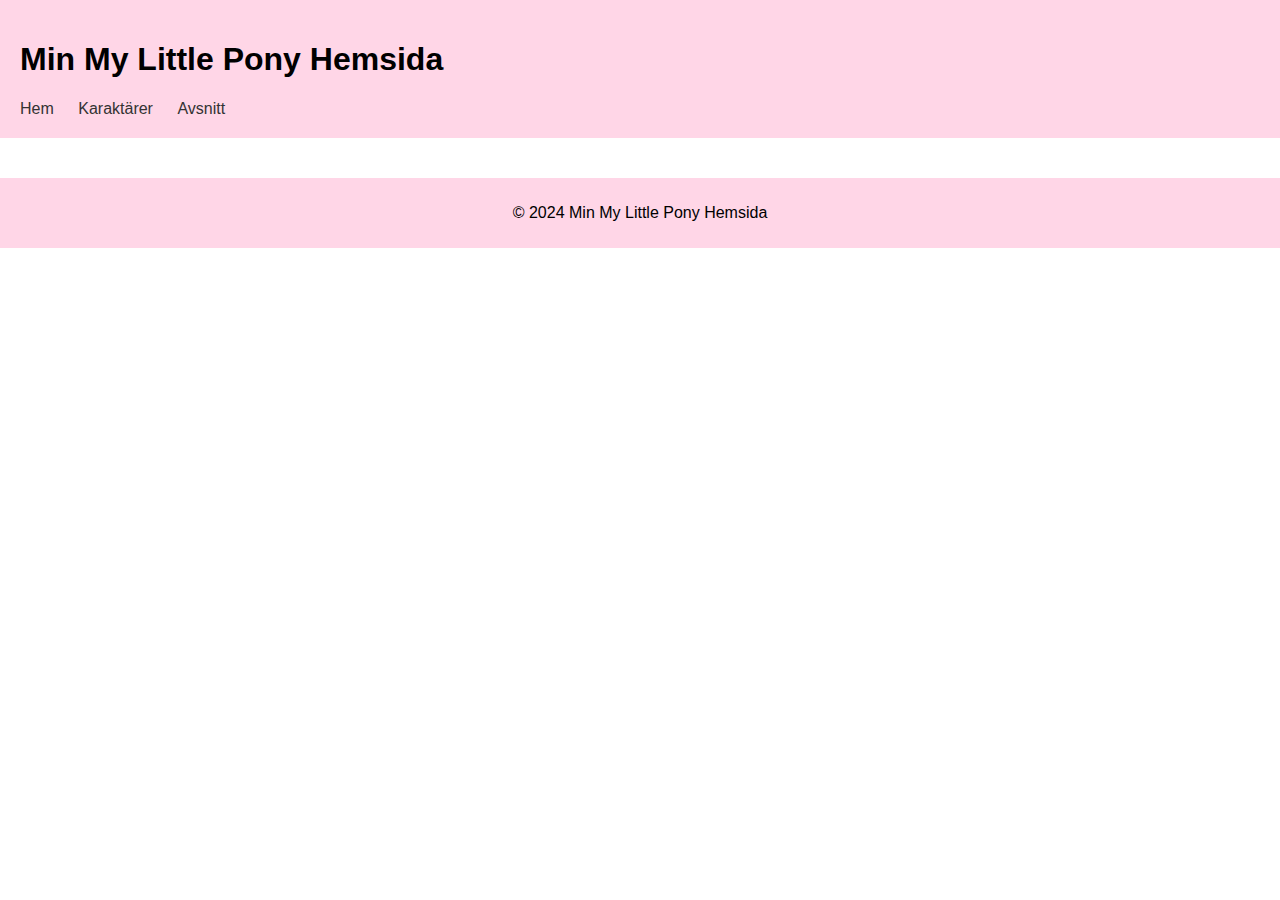
<file: index.html>
<!DOCTYPE html>
<html lang="sv">
<head>
  <meta charset="UTF-8">
  <meta name="viewport" content="width=device-width, initial-scale=1.0">
  <title>Min My Little Pony Hemsida</title>
  <link rel="stylesheet" href="index.css">
</head>
<body>
  <header>
    <h1>Min My Little Pony Hemsida</h1>
    <nav>
      <ul>
        <li><a href="startsida.html">Hem</a></li>
        <li><a href="karaktärer.html">Karaktärer</a></li>
        <li><a href="avsnitt.html">Avsnitt</a></li>
      </ul>
    </nav>
  </header>
  <main>
    <!-- Innehållet på varje sida kommer att placeras här -->
  </main>
  <footer>
    <p>&copy; 2024 Min My Little Pony Hemsida</p>
  </footer>
</body>
</html>
</file>
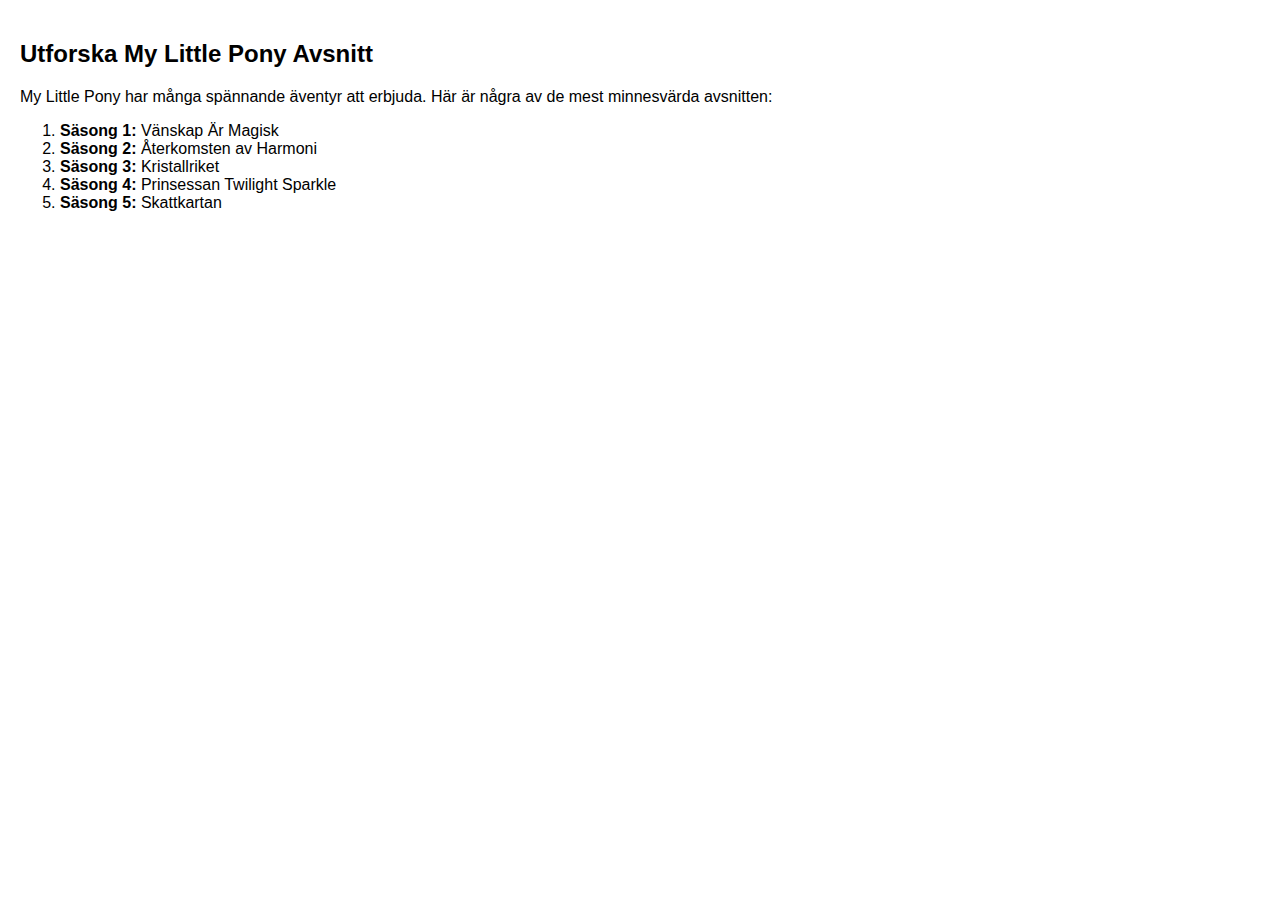
<file: avsnitt.html>
<head>
    <body>
        <main>
            <link rel="stylesheet" href="index.css">
            <h2>Utforska My Little Pony Avsnitt</h2>
            <p>My Little Pony har många spännande äventyr att erbjuda. Här är några av de mest minnesvärda avsnitten:</p>
            <ol>
              <li><strong>Säsong 1:</strong> Vänskap Är Magisk</li>
              <li><strong>Säsong 2:</strong> Återkomsten av Harmoni</li>
              <li><strong>Säsong 3:</strong> Kristallriket</li>
              <li><strong>Säsong 4:</strong> Prinsessan Twilight Sparkle</li>
              <li><strong>Säsong 5:</strong> Skattkartan</li>
            </ol>
          </main>
    </body>
</head>
</file>
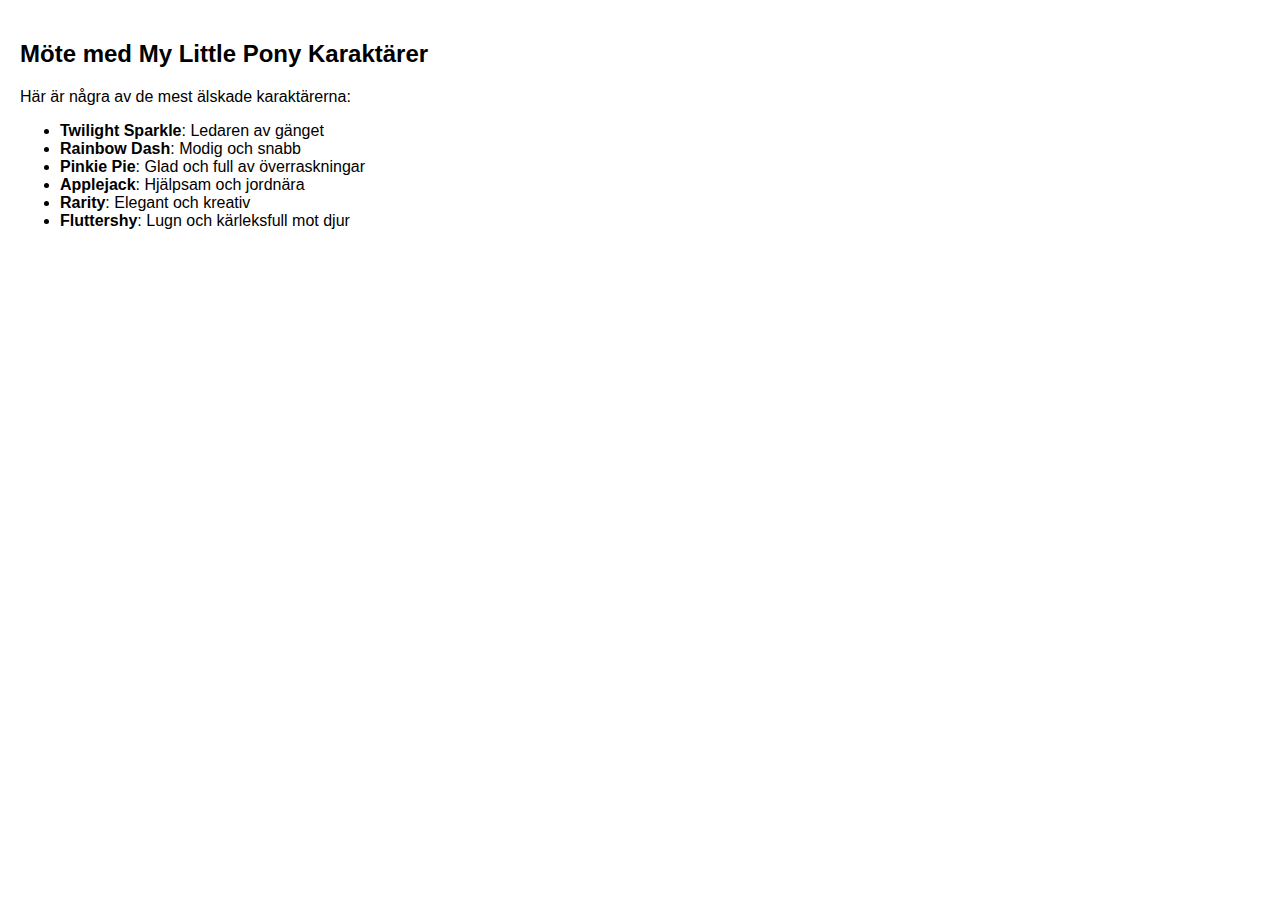
<file: karaktärer.html>
<head>
<body>
    <main>
        <link rel="stylesheet" href="index.css">
        <h2>Möte med My Little Pony Karaktärer</h2>
        <p>Här är några av de mest älskade karaktärerna:</p>
        <ul>
          <li><strong>Twilight Sparkle</strong>: Ledaren av gänget</li>
          <li><strong>Rainbow Dash</strong>: Modig och snabb</li>
          <li><strong>Pinkie Pie</strong>: Glad och full av överraskningar</li>
          <li><strong>Applejack</strong>: Hjälpsam och jordnära</li>
          <li><strong>Rarity</strong>: Elegant och kreativ</li>
          <li><strong>Fluttershy</strong>: Lugn och kärleksfull mot djur</li>
        </ul>
      </main>

</body>
</head>
</file>
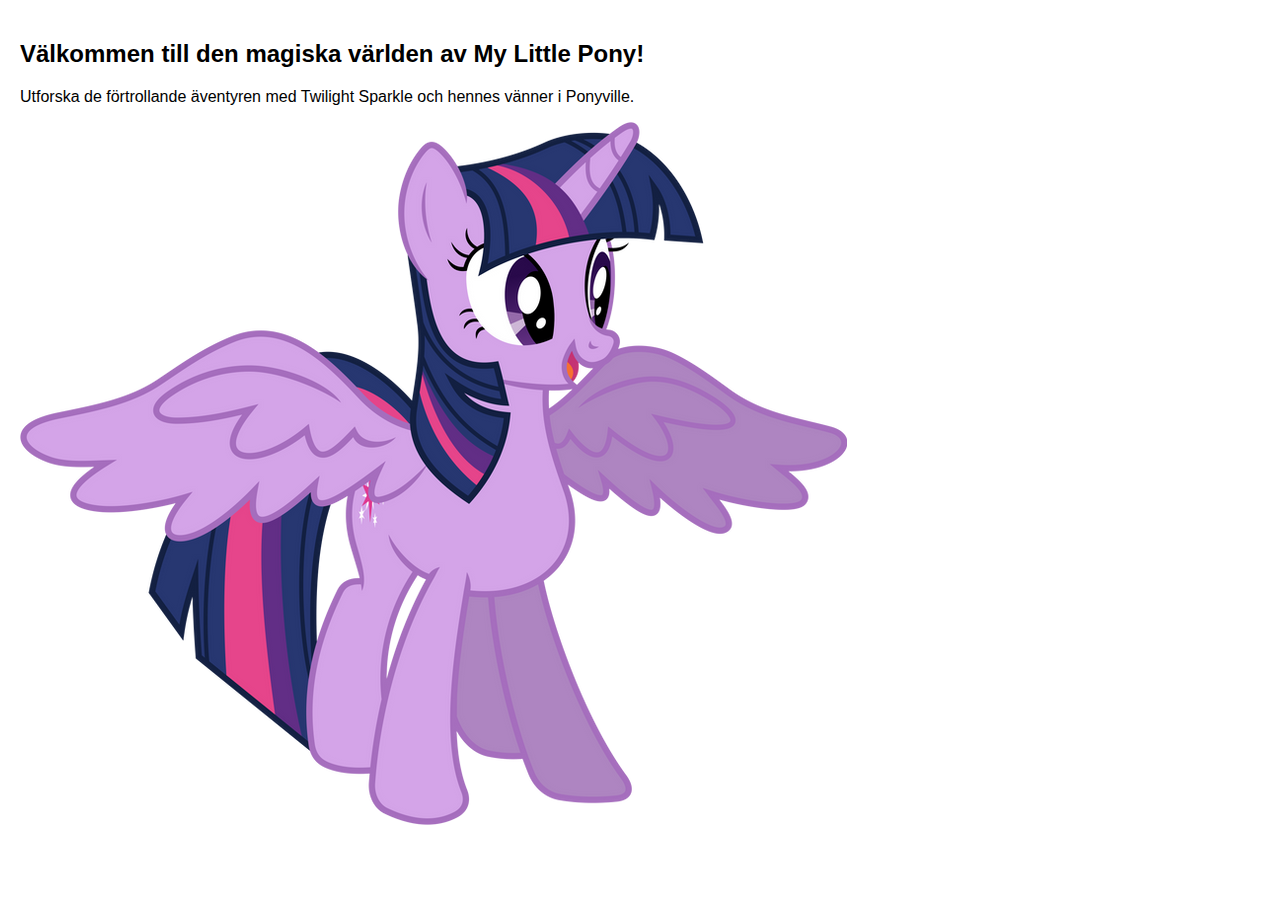
<file: startsida.html>
<head>
    <body>
        <main>
            <link rel="stylesheet" href="index.css">
            <h2>Välkommen till den magiska världen av My Little Pony!</h2>
            <p>Utforska de förtrollande äventyren med Twilight Sparkle och hennes vänner i Ponyville.</p>
            <img src="twilight_sparkle__alicorn__by_90sigma_d5v8fc1-414w-2x.png" alt="Twilight Sparkle">
          </main> 

    </body>
</head>
</file>
<file: index.css>
/* styles.css */

body {
    font-family: Arial, sans-serif;
    margin: 0;
    padding: 0;
  }
  
  header {
    background-color: #ffd6e7;
    padding: 20px;
  }
  
  nav ul {
    list-style-type: none;
    margin: 0;
    padding: 0;
  }
  
  nav ul li {
    display: inline;
    margin-right: 20px;
  }
  
  nav ul li a {
    text-decoration: none;
    color: #333;
  }
  
  main {
    padding: 20px;
  }
  
  footer {
    background-color: #ffd6e7;
    text-align: center;
    padding: 10px;
  }
</file>
